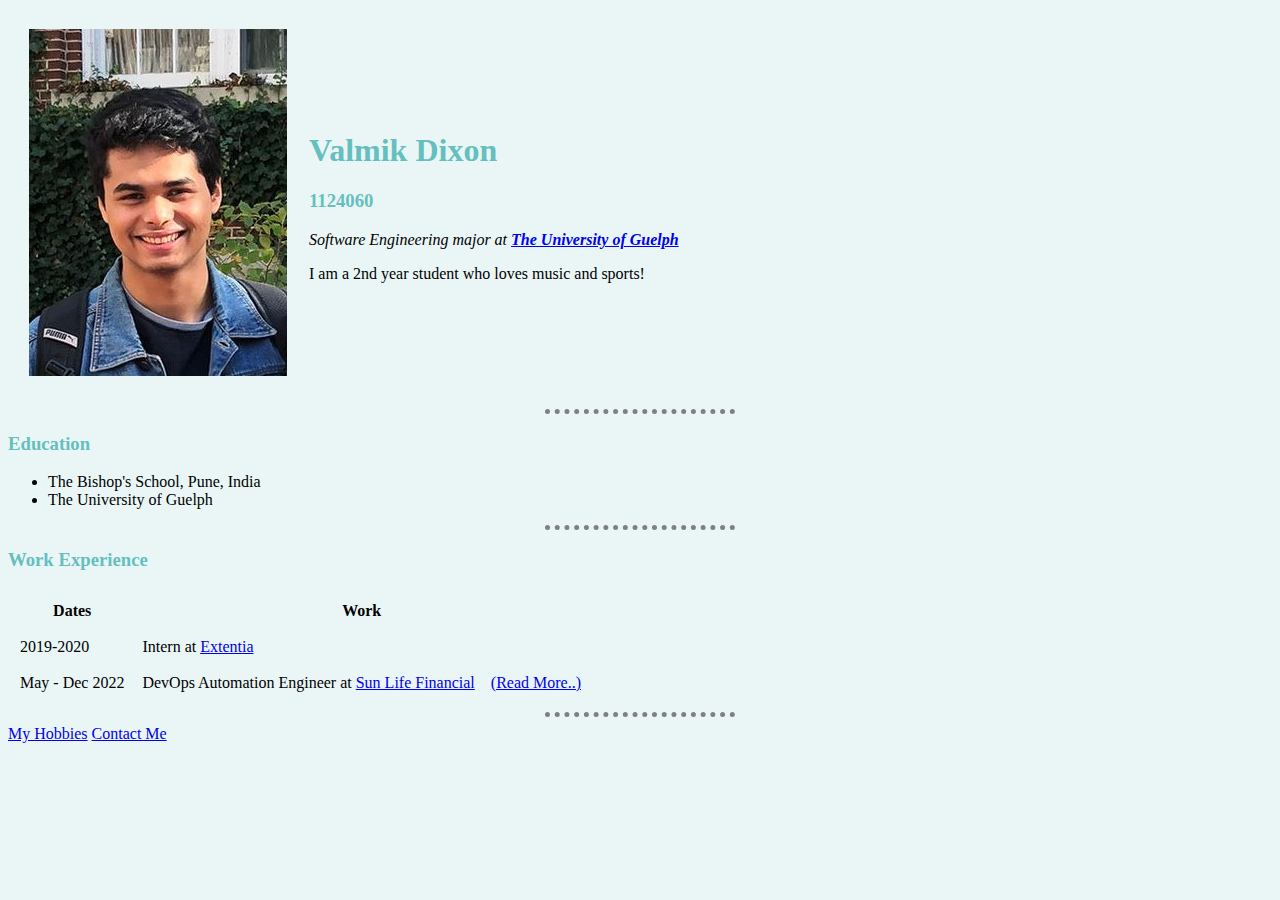
<file: index.html>
<!DOCTYPE html>
<html lang="en" dir="ltr">
  <head>
    <meta charset="utf-8">
    <title>Valmik Dixon</title>
    <link rel="stylesheet" href="css/style.css">

  </head>

  <body>
    <table cellspacing = "20">
      <tr>
        <td><img src="profile.jpg" alt="Valmiks profile picture"></td>
        <td><h1>Valmik Dixon</h1>
          <h3>1124060</h3>
        <p><em>Software Engineering major at <strong><a href="https://www.uoguelph.ca/">The University of Guelph</a></strong></em></p>
        <p>I am a 2nd year student who loves music and sports!</p></td>
      </tr>
    </table>
    <hr>
    <h3>Education</h3>
    <ul>
      <li>The Bishop's School, Pune, India</li>
      <li>The University of Guelph</li>
    </ul>
    <hr>
    <h3>Work Experience</h3>
    <table cellpadding="6" cellspacing="6">
      <thead>
        <tr>
          <th>Dates</th>
          <th>Work</th>
        </tr>
      </thead>
      <tbody>
        <tr>
          <td>2019-2020</td>
          <td>Intern at <a href="https://www.extentia.com/">Extentia</a></td>
          
        </tr>
        <tr>
          <td>May - Dec 2022</td>
          <td>DevOps Automation Engineer at <a href="https://www.sunlife.ca/en/">Sun Life Financial</a> &nbsp;&nbsp; <a href="sunlife.html">(Read More..)</a></td> 
          
        </tr>
      </tbody>
      <tfoot>

      </tfoot>
      
    </table>
    <hr>
    
    <a href="hobbies.html">My Hobbies</a>
    <a href="contact-me.html">Contact Me</a>
  </body>
</html>
</file>
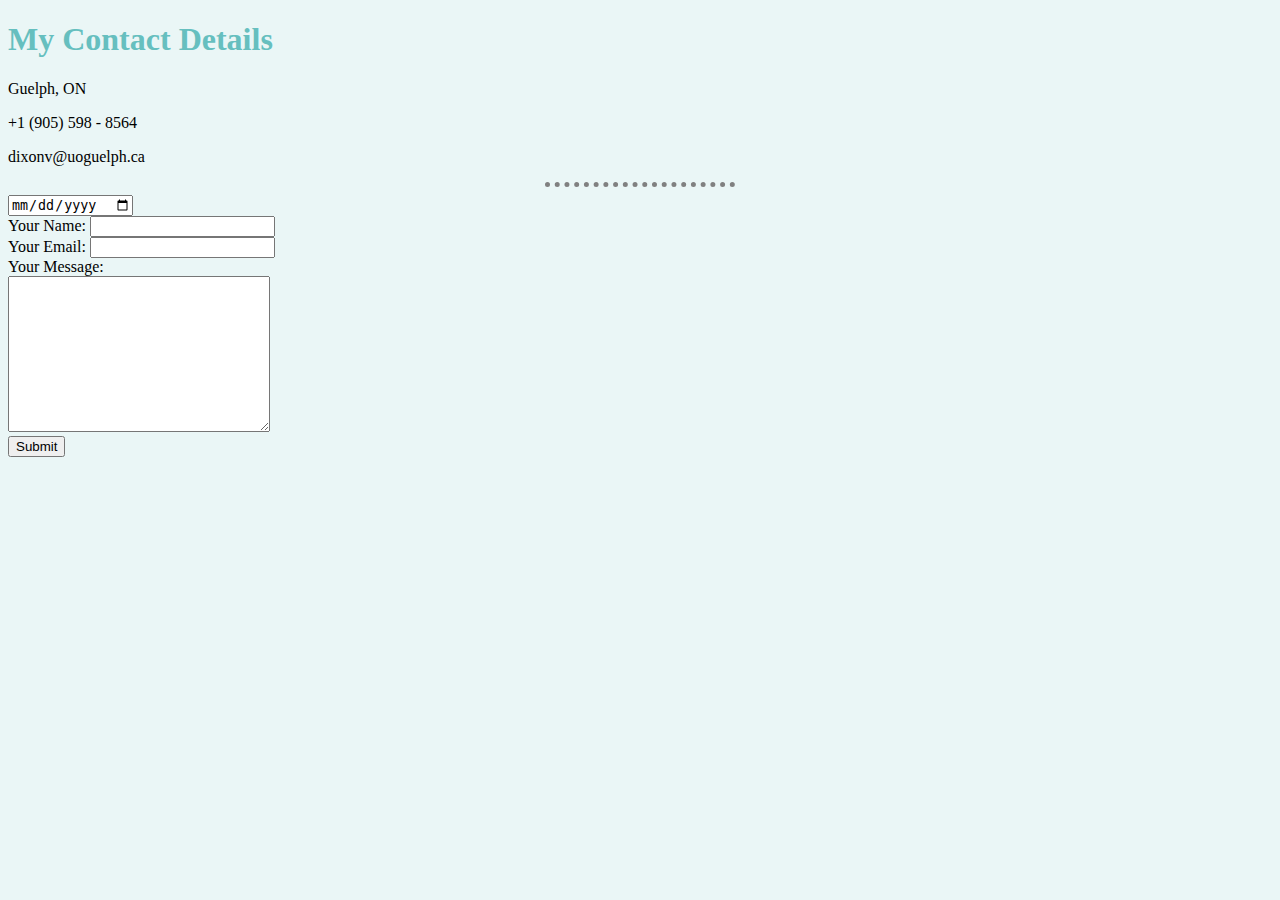
<file: contact-me.html>
<!DOCTYPE html>
<html>
  <head>
    <meta charset="utf-8">
    <title>Contact Me</title>
    <link rel="stylesheet" href="css/style.css">
  </head>
  <body>
    <h1>My Contact Details</h1>
    <p>Guelph, ON</p>
    <p>+1 (905) 598 - 8564</p>
    <p>dixonv@uoguelph.ca</p>
    <hr>
    <input type="date">
    <form action="mailto:info@londonappbrewery.com" method="post" enctype="text/plain">
      <label>Your Name:</label>
      <input type="text" name="yourName" value=""><br>
      <label>Your Email:</label>
      <input type="email" name="yourEmail" value=""><br>
      <label>Your Message:</label><br>
      <textarea name="yourMessage" rows="10" cols="30"></textarea><br>
      <input type="submit" name="">
    </form>
  </body>
</html>
</file>
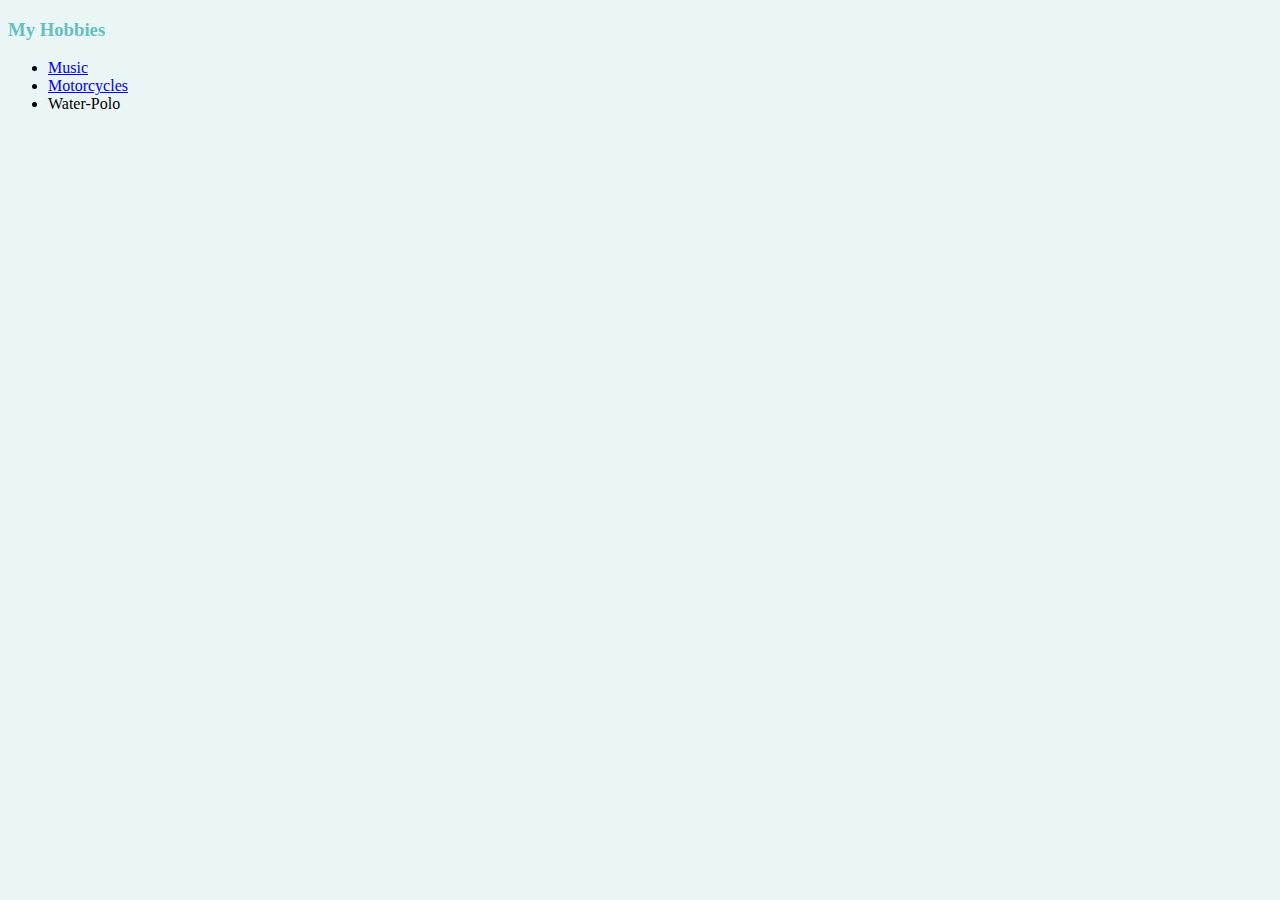
<file: hobbies.html>
<!DOCTYPE html>
<html>
  <head>
    <meta charset="utf-8">
    <title>My Hobbies</title>
    <link rel="stylesheet" href="css/style.css">
  </head>
  <body>
    <h3>My Hobbies</h3>
    <ul>
        <li><a href="https://www.youtube.com/watch?v=zQP-Hn8aBHU">Music</a></li>
        <li><a href="https://www.youtube.com/watch?v=h8l2kW_aHUw">Motorcycles</a></li>
        <li>Water-Polo</li>
      </ul>
  </body>
</html>
</file>
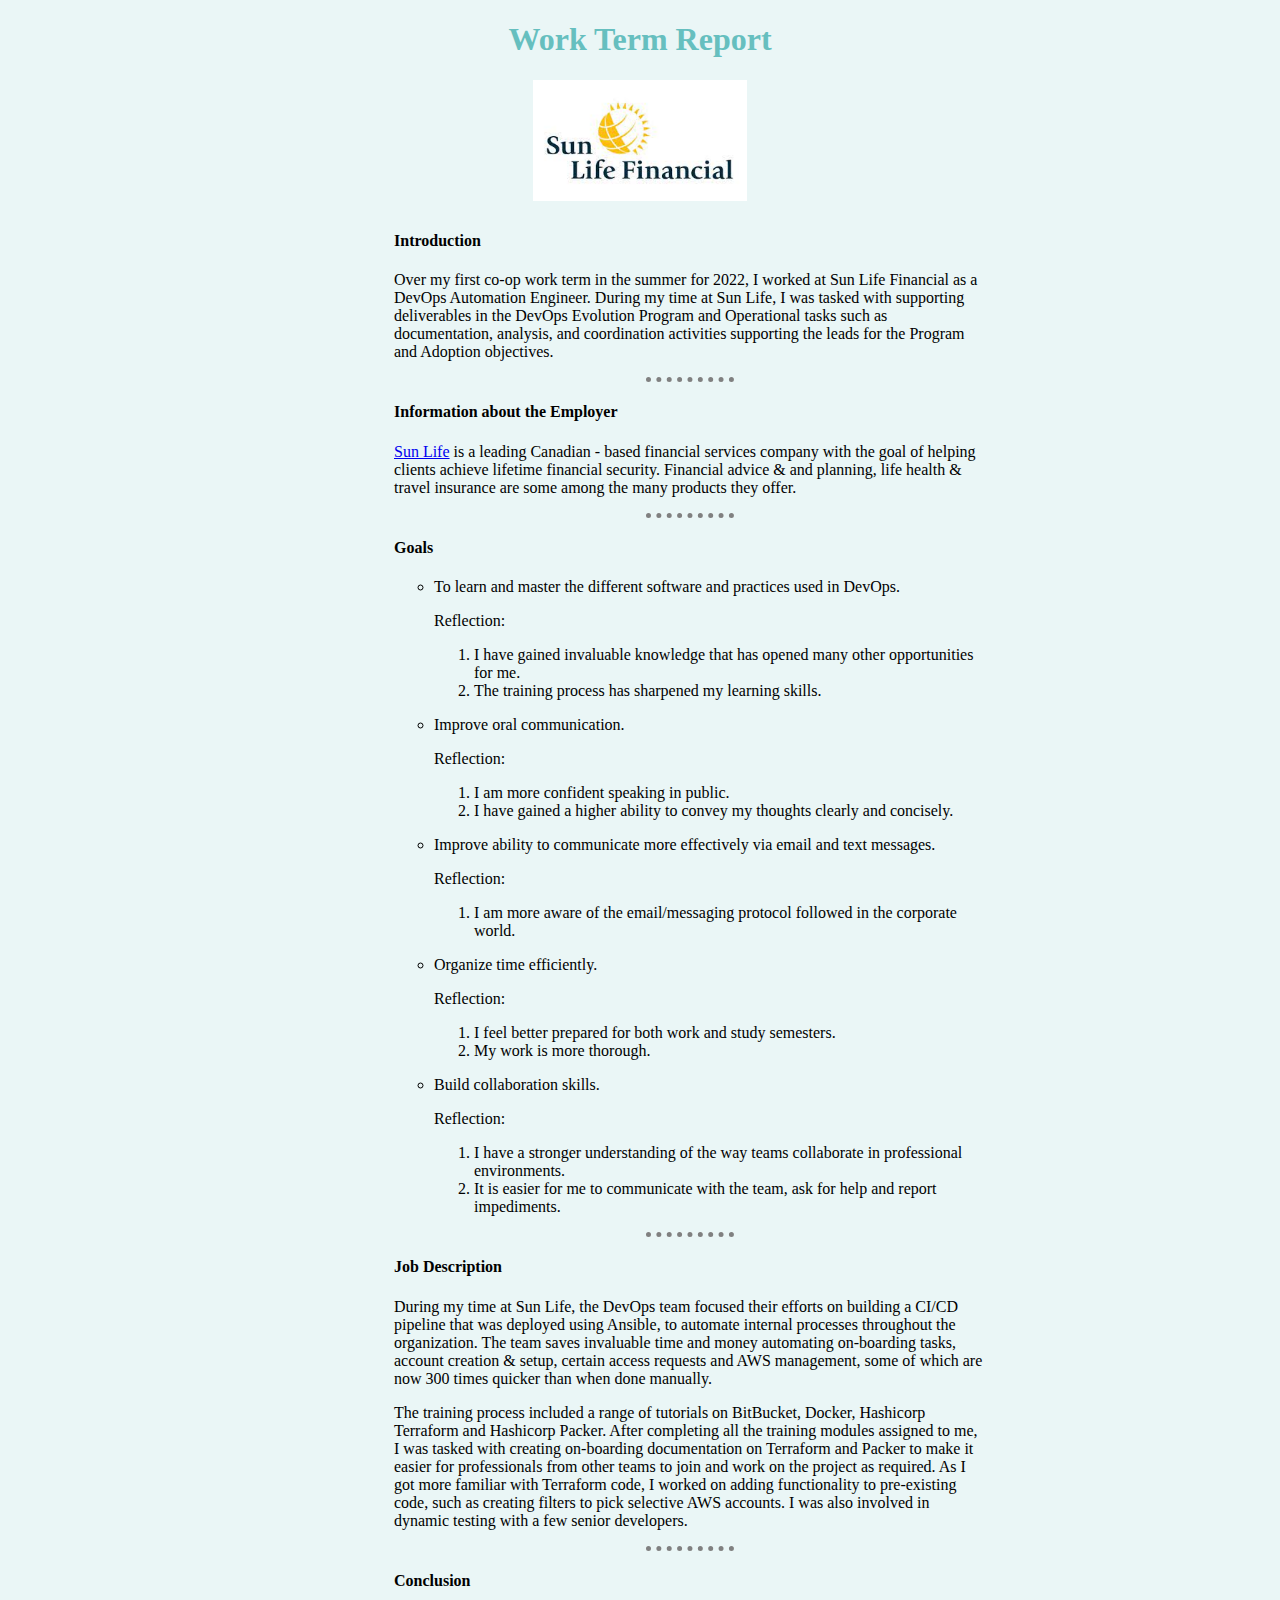
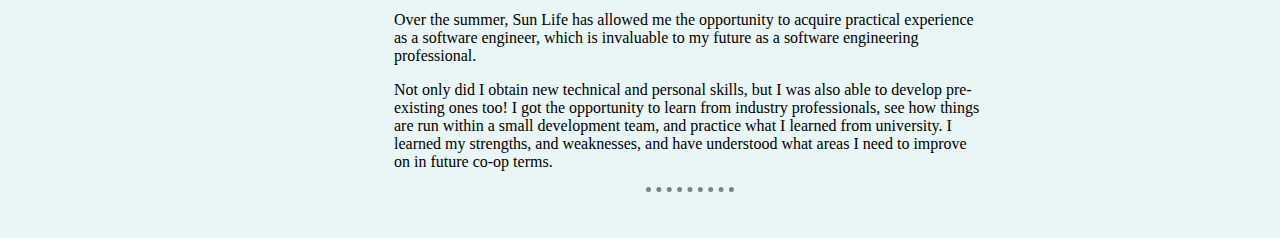
<file: sunlife.html>
<!DOCTYPE html>
<html>
  <head>
    <meta charset="utf-8">
    <title>Work Term Report</title>
    <link rel="stylesheet" href="css/style.css">
  </head>

  <body>

    <h1 style="text-align:center;">Work Term Report</h1>
    <img src="slf.jpg" alt="Valmiks profile picture" class="center">

      <div class = "row"> 
        <div class="column left"></div>

        <div class="column middle">
          <ul>
            <h4>Introduction</h4>
            <p>Over my first co-op work term in the summer for 2022, I worked at Sun Life Financial as a DevOps Automation Engineer. 
              During my time at Sun Life, I was tasked with supporting deliverables in the DevOps Evolution Program and Operational tasks such as documentation, 
              analysis, and coordination activities supporting the leads for the Program and Adoption objectives.</p>
            <hr>
  
            <h4>Information about the Employer</h4>
            <p><a href="https://www.sunlife.ca/en/">Sun Life</a> is a leading Canadian - based financial services company with the goal of helping clients achieve lifetime financial security.
              Financial advice & and planning, life health & travel insurance are some among the many products they offer.
            </p>
            <hr>
  
            <h4>Goals</h4>
            <ul>
              <li>To learn and master the different software and practices used in DevOps.</li>
              <p>Reflection: 
                <ol>
                  <li>I have gained invaluable knowledge that has opened many other opportunities for me.</li>
                  <li>The training process has sharpened my learning skills.</li>
                </ol></p>
              <li>Improve oral communication.</li>
              <p>Reflection: 
                <ol>
                  <li>I am more confident speaking in public.</li>
                  <li>I have gained a higher ability to convey my thoughts clearly and concisely.</li>
                </ol></p>
              <li>Improve ability to communicate more effectively via email and text messages.</li>
              <p>Reflection: 
                <ol>
                  <li>I am more aware of the email/messaging protocol followed in the corporate world.</li>
                </ol></p>
              <li>Organize time efficiently.</li>
              <p>Reflection: 
                <ol>
                  <li>I feel better prepared for both work and study semesters.</li>
                  <li>My work is more thorough.</li>
                </ol></p>
              <li>Build collaboration skills.</li>
              <p>Reflection: 
                <ol>
                  <li>I have a stronger understanding of the way teams collaborate in professional environments.</li>
                  <li>It is easier for me to communicate with the team, ask for help and report impediments.</li>
                </ol></p>
            </ul>
            <hr>
  
            <h4>Job Description</h4>
            <p>During my time at Sun Life, the DevOps team focused their efforts on building a CI/CD pipeline that was deployed using Ansible, to automate internal processes throughout the organization. The team saves invaluable time and money automating on-boarding tasks, account 
              creation & setup, certain access requests and AWS management, some of which are now 300 times quicker than when done manually.</p>
              <p>The training process included a range of tutorials on BitBucket, Docker, Hashicorp Terraform and Hashicorp Packer. After completing all the training modules assigned to me, I was tasked with creating on-boarding documentation on Terraform and Packer 
                to make it easier for professionals from other teams to join and work on the project as required. As I got more familiar with Terraform code, I worked on adding functionality to pre-existing code, such as creating filters to pick selective AWS accounts.
                I was also involved in dynamic testing with a few senior developers. 
              </p>
            <hr>
  
            <h4>Conclusion</h4>
            <p>Over the summer, Sun Life has allowed me the opportunity to acquire practical experience as a software engineer, which is invaluable
              to my future as a software engineering professional.
            </p>
            <p>Not only did I obtain new technical and personal skills, but I was also able to develop pre-existing ones too! I got the opportunity to learn from industry professionals, see how things 
              are run within a small development team, and practice what I learned from university. I learned my
              strengths, and weaknesses, and have understood what areas I need to improve on in future co-op
              terms. </p>
            <hr>
          </ul>
        </div>
        
        <div class="column right"></div>
      </div>  
  </body>
</html>
</file>
<file: css/style.css>
body{
    background-color: #EAF6F6;
}

hr{
    /* background-color: white; */
    border-style: none;
    border-top-style: dotted;
    border-color: grey;
    border-width: 5px;
    width: 15%
}

h1{
    color: #66BFBF;
}

h3{
    color: #66BFBF;
}

h2{
    color: #66BFBF;
}

.column {
    float: left;
    padding: 10px;
}
  
.left, .right {
    width: 25%;
}

.middle {
    width: 50%;
}

.center {
    display: block;
    margin-left: auto;
    margin-right: auto;
    width: 17%;
}
</file>
